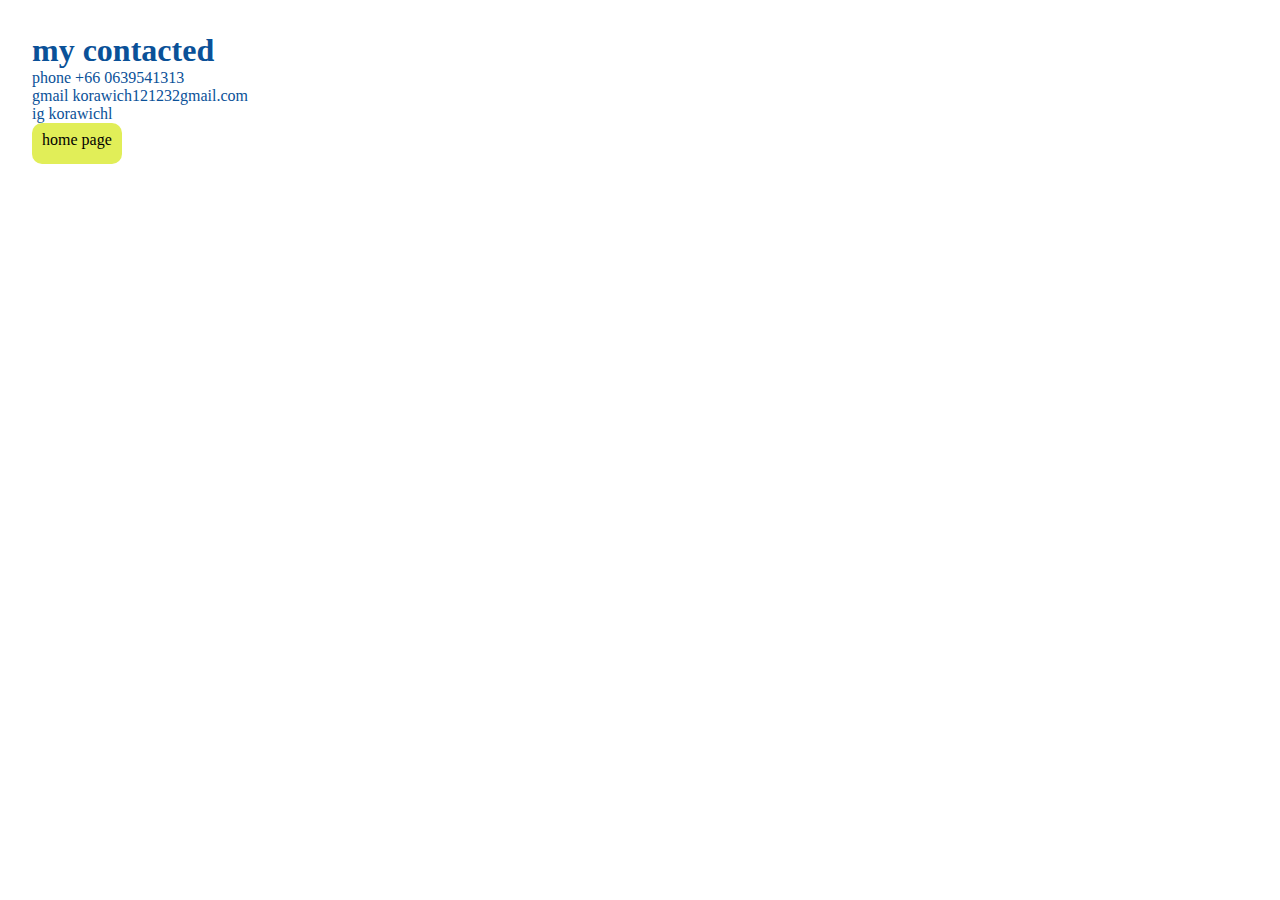
<file: contact.html>
<!DOCTYPE html>
<html lang="en">
<head>
    <meta charset="UTF-8">
    <meta name="viewport" content="width=\, initial-scale=1.0">
    <title>contact</title>
    <link rel="stylesheet" href="contact.css">
</head>
<body class="body-main">
    <h1>my contacted</h1>
    <p>phone +66 0639541313</p>
    <p>gmail korawich121232gmail.com</p>
    <p>ig korawichl</p>

    <a class="body-link" href="index.html">home page</a>
</body>
</html>
</file>
<file: contact.css>
* {
    margin: 0;
    padding: 0;
    box-sizing: border-box;
}

.body-main{

    align-items: center;
    color: rgb(10, 81, 152);
    padding: 2rem ; 
}

.body-link{
    text-decoration: none;
    background-color: rgb(225, 238, 88);
    color: rgb(1, 0, 0);
    padding: 15px 10px;
    border-radius: 10px;
    padding-top: 0.5rem;
    display: inline-block;
}
</file>
